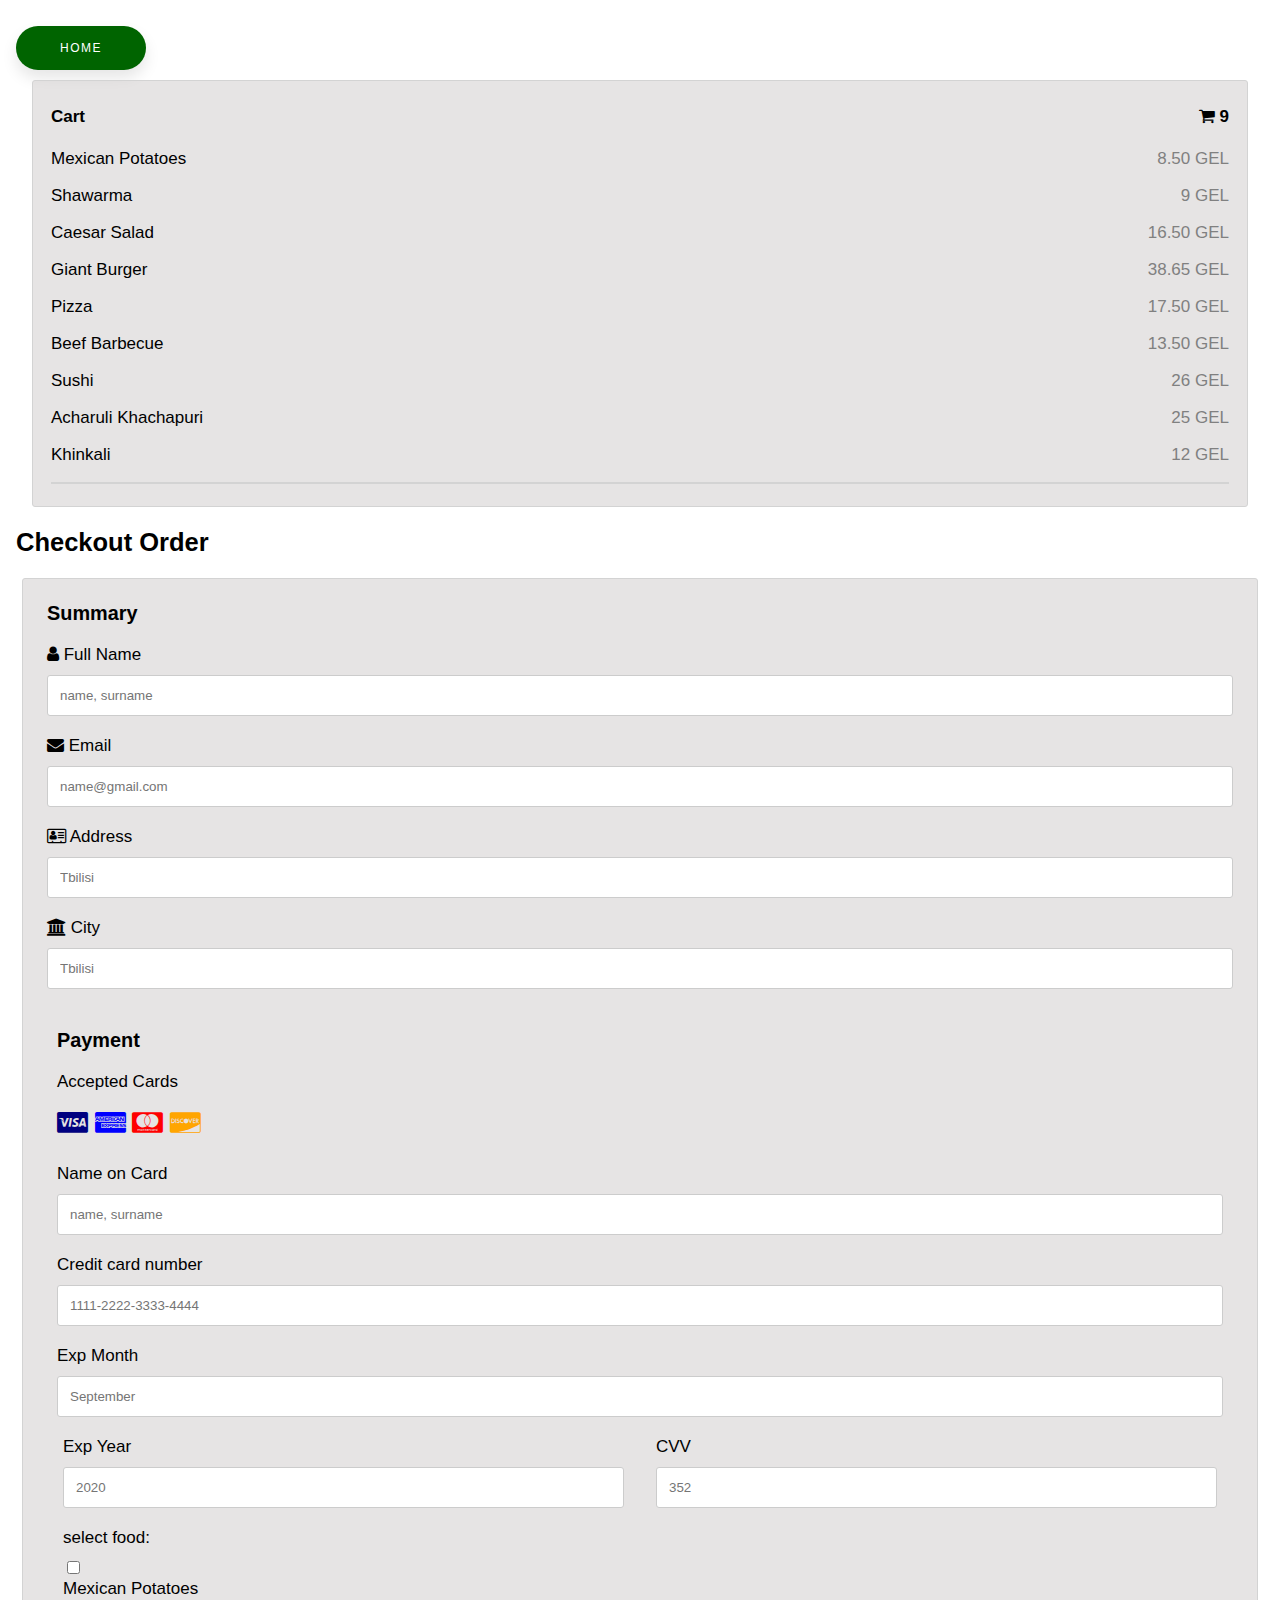
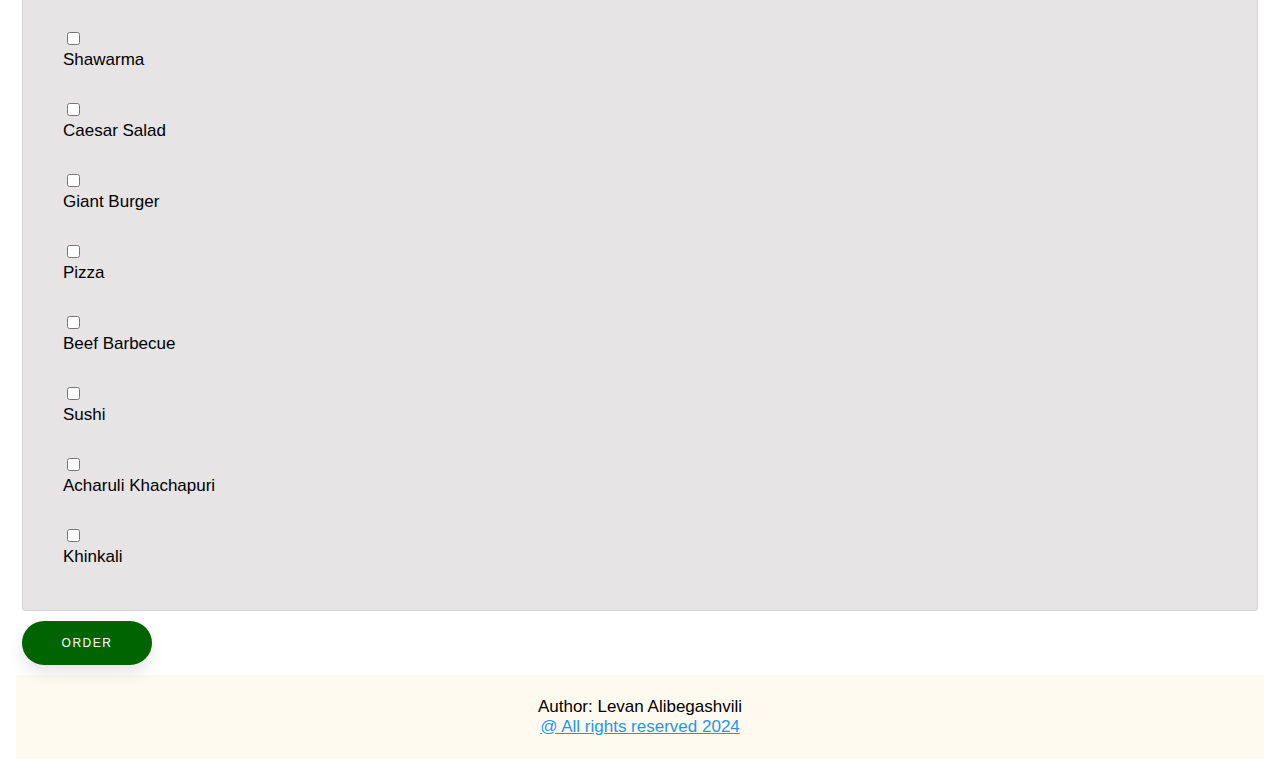
<file: OrderingForm.html>
<!DOCTYPE html>
<html lang="en">
<head>
<meta charset='utf-8'>
<meta http-equiv='X-UA-Compatible' content='IE=edge'>
<meta name='viewport' content='width=device-width, initial-scale=1'>
<title> FoodPanda | Registration</title>
<link rel="stylesheet" href="https://cdnjs.cloudflare.com/ajax/libs/font-awesome/4.7.0/css/font-awesome.min.css">
<link rel="stylesheet" href="Style.css">
<link rel = "icon" href ="Source/Images/Foodpanda-icon-512.png">
<style>
.btn
{
        background-color: rgb(63, 36, 104);
        text-align: center;
    	color: white;
    	padding: 15px;
    	font-size: 12px;
    	text-transform: uppercase;
    	width: 130px;
    	border-radius: 30px;
        justify-content: center;
        font-family: 'Roboto', sans-serif;
        font-size: 12px;
        letter-spacing: 1.5px;
        background-color: #006400;
        border: none;
        border-radius: 30px;
        box-shadow: 0px 8px 15px rgba(0, 0, 0, 0.1);
        transition: all 0.3s ease 0s;
        cursor: pointer;
}
.btn:hover
{
  background-color:#00FF00;
  box-shadow: 0px 15px 20px #008000;
  color: #fff;
  transform: translateY(-7px);
}
footer {
			text-align: center;
			padding: 5px;
			background-color:#FFFAF0;
			color: black;
}
</style>

</head>
<body>
<div class="btn">
		<span onclick="window.location.href='Index.html'"> Home </span>
</div>

 <div class="col-25">
    <div class="container">
      <h4>Cart <span class="price" style="color:black"><i class="fa fa-shopping-cart"></i> <b>9</b></span></h4>
      <p><span href="#">Mexican Potatoes</a> <span class="price">8.50 GEL</span></p>
      <p><span href="#">Shawarma</a> <span class="price"> 9 GEL</span></p>
      <p><span href="#">Caesar Salad</a> <span class="price">16.50 GEL</span></p>
      <p><span href="#">Giant Burger</a> <span class="price">38.65 GEL</span></p>
      <p><span href="#">Pizza</a> <span class="price">17.50 GEL</span></p>
      <p><span href="#">Beef Barbecue</a> <span class="price">13.50 GEL</span></p>
      <p><span href="#">Sushi</a> <span class="price">26 GEL</span></p>
      <p><span href="#">Acharuli Khachapuri</a> <span class="price">25 GEL</span></p>
      <p><span href="#">Khinkali</a> <span class="price">12 GEL</span></p>
      <hr>
    </div>
  </div>
</div>


<h2>Checkout Order</h2>
<div class="row">
  <div class="col-75">
    <div class="container">
      <form action="/action_page.php" autocomplete="off">
      
        <div class="row">
          <div class="col-50">
            <h3>Summary</h3>
            <label for="fname"><i class="fa fa-user"></i> Full Name</label>
            <input type="text" id="fname" name="firstname" placeholder="name, surname">
            <label for="email"><i class="fa fa-envelope"></i> Email</label>
            <input type="text" id="email" name="email" placeholder="name@gmail.com">
            <label for="adr"><i class="fa fa-address-card-o"></i> Address</label>
            <input type="text" id="adr" name="address" placeholder="Tbilisi">
            <label for="city"><i class="fa fa-institution"></i> City</label>
            <input type="text" id="city" name="city" placeholder="Tbilisi">
            </div>
          </div>

          <div class="col-50">
            <h3>Payment</h3>
            <label for="fname">Accepted Cards</label>
            <div class="icon-container">
              <i class="fa fa-cc-visa" style="color:navy;"></i>
              <i class="fa fa-cc-amex" style="color:blue;"></i>
              <i class="fa fa-cc-mastercard" style="color:red;"></i>
              <i class="fa fa-cc-discover" style="color:orange;"></i>
            </div>
            <label for="cname">Name on Card</label>
            <input type="text" id="cname" name="cardname" placeholder="name, surname">
            <label for="ccnum">Credit card number</label>
            <input type="text" id="ccnum" name="cardnumber" placeholder="1111-2222-3333-4444">
            <label for="expmonth">Exp Month</label>
            <input type="text" id="expmonth" name="expmonth" placeholder="September">
            <div class="row">
              <div class="col-50">
                <label for="expyear">Exp Year</label>
                <input type="text" id="expyear" name="expyear" placeholder="2020">
              </div>
              <div class="col-50">
                <label for="cvv">CVV</label>
                <input type="text" id="cvv" name="cvv" placeholder="352">
              </div>
              <div class="col-50">
              <label for="cvv"> select food:</label>
<input type="checkbox" id="food" name="phone" value="Mexican Potatoes">
<label for="food"> Mexican Potatoes </label><br>
<input type="checkbox" id="food" name="email" value="Shawarma">
<label for="food"> Shawarma</label><br>
<input type="checkbox" id="food" name="phone" value="Mexican Potatoes">
<label for="food"> Caesar Salad </label><br>
<input type="checkbox" id="food" name="email" value="Shawarma">
<label for="food"> Giant Burger</label><br>
<input type="checkbox" id="food" name="phone" value="Mexican Potatoes">
<label for="food"> Pizza</label><br>
<input type="checkbox" id="food" name="email" value="Shawarma">
<label for="food"> Beef Barbecue</label><br>
<input type="checkbox" id="food" name="email" value="Shawarma">
<label for="food"> Sushi</label><br>
<input type="checkbox" id="food" name="email" value="Shawarma">
<label for="food">Acharuli Khachapuri</label><br>
<input type="checkbox" id="food" name="email" value="Shawarma">
<label for="food">Khinkali</label><br>
              </div>
            </div>
          </div> 
        </div>
          <div class="btn">
          <span onclick="window.location.href='Thank.html'"> Order </span>
        </div>
      </form>
    </div>
  </div>
	<footer>
		<p>Author: Levan Alibegashvili <br>
		<a href="Index.html">@ All rights reserved 2024</a></p>
	  </footer>
</body>
</html>
</file>
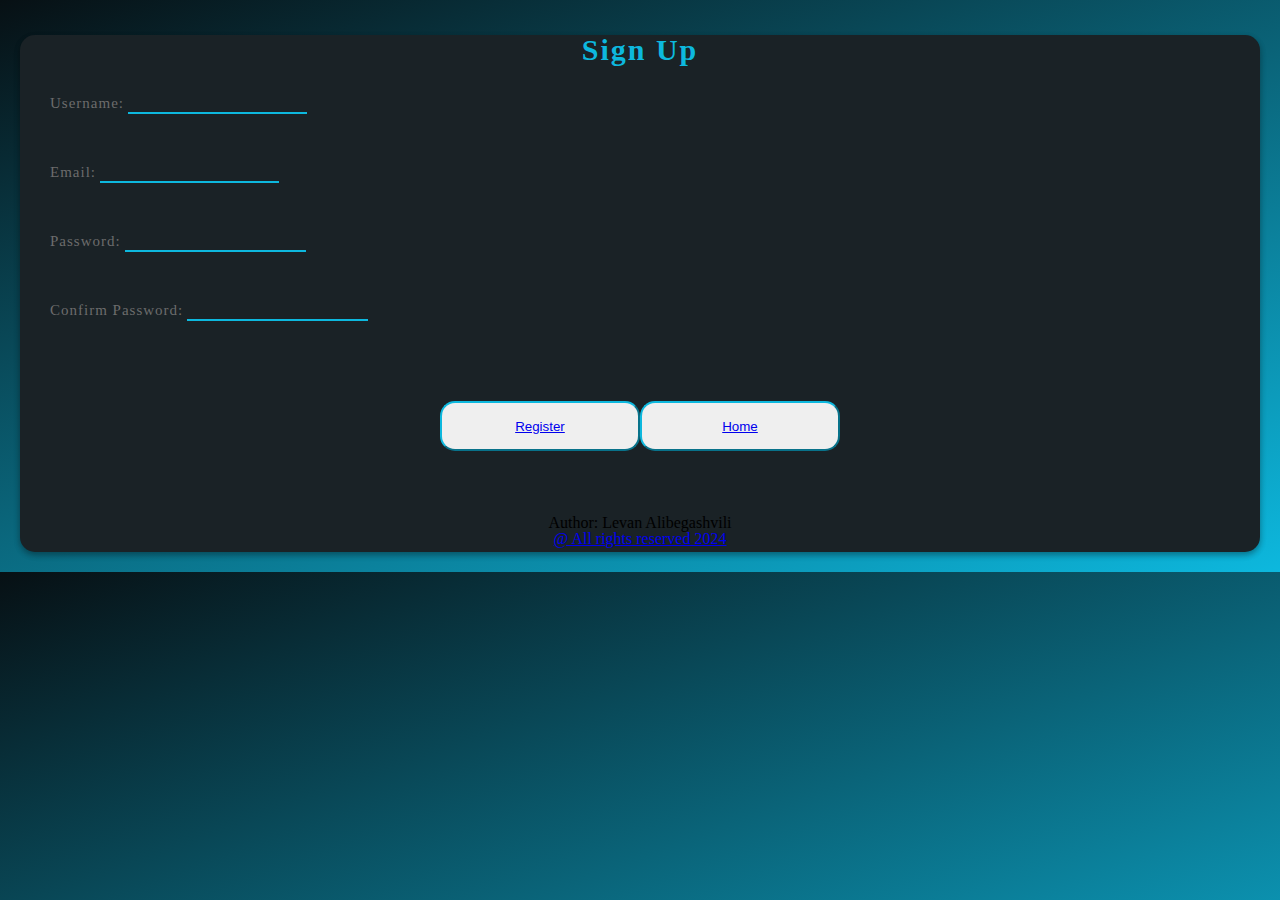
<file: RegistrationForm.html>
<!doctype html>
<html laang="en">
<head>
<title>Foodpanda | Registration </title>
<meta charset='utf-8'>
<meta name='viewport' content='width=device-width, initial-scale=1'>
<meta http-equiv='X-UA-Compatible' content='IE=edge'>
<link rel = "icon" href ="Source/Images/Foodpanda-icon-512.png">


<link href="https://cdn.jsdelivr.net/npm/bootstrap@5.2.1/dist/css/bootstrap.min.css" rel="stylesheet"
    integrity="sha384-iYQeCzEYFbKjA/T2uDLTpkwGzCiq6soy8tYaI1GyVh/UjpbCx/TYkiZhlZB6+fzT" crossorigin="anonymous">
  <link href="RegistrationForm.css" rel="stylesheet">


<style>

html,body,div,span,applet,object,iframe,h1,h2,h3,h4,h5,h6,p,blockquote,pre,a,abbr,acronym,address,big,cite,code,del,dfn,em,img,ins,kbd,q,s,samp,small,strike,strong,sub,sup,tt,var,b,u,i,center,dl,dt,dd,ol,ul,li,fieldset,form,label,legend,table,caption,tbody,tfoot,thead,tr,th,td,article,aside,canvas,details,embed,figure,figcaption,footer,header,hgroup,menu,nav,output,ruby,section,summary,time,mark,audio,video{border:0;font-size:100%;font:inherit;vertical-align:baseline;margin:0;padding:0}article,aside,details,figcaption,figure,footer,header,hgroup,menu,nav,section{display:block}
body{line-height:1}
ol,ul{list-style:none}
blockquote,q{quotes:none}
blockquote:before,blockquote:after,q:before,q:after{content:none}table{border-collapse:collapse;border-spacing:0}

* {
	box-sizing: border-box;
}
/* 
body {
	max-width: 100%;
 height: 800px;
 text-align: center;
 background: url(Source/Images/MainPic4.webp);
 color: white;
 padding: 100px;
 background-repeat: no-repeat;
        } */
	/*	
 /* body {
	
	background-image: url(Source/Images/download.jpg);
	font-family: 'Open Sans', sans-serif;
	font-weight: 100%;
	background-repeat: no-repeat;
} */ 
/*  
#registration {
	width: 480px;
	background: #fff;
	padding: 1em;
	margin: 2em auto;
} */
/* 
h1 {
	font-size: 2em;
	font-weight: 400;
	text-align: center;
	margin-bottom: 1em;
}

p {
	padding: 0.5em 0;
}

p:after {
	content: '';
	display: block;
	clear: both;
}

label {
	display: inline-block;
	width: 40%;
}
 
input[type=text],
input[type=password],
textarea,
select{
	border: none;
	padding: 0.5em;
	background-color: #ecf0f1;
	font: inherit;
	float: right;
	width: 50%;
}

textarea {
	max-width: 50%;
	min-width: 50%;
}

button {
	border: none;
	background: #3498db;
	width: 100%;
	padding: 1em 0;
	font: inherit;
	color: #ecf0f1;
	font-weight: 400;
} */

#errorMessages {
	align-content: center;
	width: 480px;
	margin: 2em auto;
	background-color: #1A2226;
	overflow: hidden;
}

#errorMessages li {
	padding: 1em;
	background-color: #1A2226;
	color: #ecf0f1;
	font-weight: 400;
	margin: 0 1em;
	margin-bottom: 1em;
}

#errorMessages li:first-child {
	margin-top: 1em;
}
/* #footer {
			text-align: center;
			padding: 5px;
			background-color:#FFFAF0;
			color: black;
} */
</style>

<script>
// Run function when DOM Content has loaded
document.addEventListener('DOMContentLoaded', init);

// Function to run when DOM Content has loaded
function init(event) {

	// Get registration form and keep in global scope
	regForm = document.forms['registration'];

	// Listen for form submit
	regForm['register'].onclick = validateForm; 
}

// Function to validate form elements
function validateForm(event) {

	// Array to contain all error messages
	var errorMessages = Array();

	// If username is empty
	if(!regForm['username'].value) {
		errorMessages.push('* Please enter Username');
        }
        // If email is empty
	if(!regForm['email'].value) {
		errorMessages.push('* Please enter Email');
	}

	// If password1 is empty
	if(!regForm['password1'].value) {
		errorMessages.push('* Please enter Password');
	}

	// If password2 is empty
	if(!regForm['password2'].value) {
		errorMessages.push('* Please enter Confirm Password');
	}

	// If both passwords have values
	if(regForm['password1'].value && regForm['password2'].value) {
		// If passwords don't match
		if(regForm['password1'].value != regForm['password2'].value) {
			errorMessages.push('* Passwords do not match');
		}
	}

  // Show error messages
	displayErrors(errorMessages);
  
	// If there are errors
	if(errorMessages.length) {
		// Stop the form from submitting
		return false;
	}
  
  
}

function displayErrors(errors) {
	var errorBox = document.getElementById('errorMessages');
  
  // If there aren't any errors
	if(!errors.length) {
		errorBox.innerHTML = '';
    return false;
	}

	// Get reference to error box
	var errorBox = document.getElementById('errorMessages');

	// Prepare a container to hold the completed error message string
	var messageString = '<ul>';

	// Loop through each error to display
	for(var i=0; i<errors.length; i++) {
		messageString += '<li>' + errors[i] + '</li>';
	}

	messageString += '</ul>';

	errorBox.innerHTML = messageString;
}
</script>
</head>
<body>



<!-- 

<form action="#" id="registration" autocomplete="off">
		<h1>confirm an Account</h1>

		<p>
			<label for="username">Username:</label>
			<input type="text" id="username" name="username" />
		</p>
                <p>
			<label for="email">Email:</label>
			<input type="text" id="email" name="email" />
		</p>

		<p>
			<label for="password1">Password:</label>
			<input type="password" id="password1" name="password1" />
		</p>

		<p>
			<label for="password2">Confirm Password:</label>
			<input type="password" id="password2" name="password2" />
		</p>

  	        <p>
			<button type="submit" id="register"> <a href="RegistrationForm.html"> Confirm! </a></button>
		</p>
		<div id="errorMessages"></div>
	</form>  -->
	
	

	<body class="d-flex align-items-center">
		<div class="container">
		  <div class="row justify-content-center" style="margin:20px;">
			<div class="col-lg-6 col-md-8 login-box">
			  <div class="col-lg-12 login-title">
				Sign Up
			  </div>
			  <div class="col-lg-12 login-form">
				<form action="#" id="registration" autocomplete="off">
				  <div class="form-group">
					<label class="form-control-label" for="username">Username:</label>
					<input type="text" id="username" name="username" class="form-control">
				  </div>
				  <div class="form-group">
					<label class="form-control-label" for="email">Email:</label>
					<input type="text" id="email" name="email" class="form-control">
				  </div>
				  <div class="form-group">
					<label class="form-control-label" for="password1">Password:</label>
					<input type="password" id="password1" name="password1" class="form-control">
				  </div>
					  <div class="form-group">
						<label class="form-control-label" for="password2">Confirm Password:</label>
						<input type="password" id="password2" name="password2" class="form-control" i>
					  </div>
					  <div class="col-12 login-btm login-button justify-content-center d-flex">
						<button type="submit" id="register" class="btn btn-outline-primary">
							<a href="OrderingForm.html">Register</a>
						</button>
						<button type="submit" id="home" class="btn btn-outline-primary">
							<a href="Index.html">Home</a>
						</button>
					  </div>
				  </div>
				  <div id="errorMessages"></div>
				  	<div class="footer">
					<p>Author: Levan Alibegashvili <br>
					<a href="Index.html">@ All rights reserved 2024</a></p>
					</div>
				  </form>
				</div>
			  </div>
			</div>
		  </div>
			
<script  src="https://cdn.jsdelivr.net/npm/bootstrap@5.2.1/dist/js/bootstrap.min.js"
integrity="sha384-7VPbUDkoPSGFnVtYi0QogXtr74QeVeeIs99Qfg5YCF+TidwNdjvaKZX19NZ/e6oz" crossorigin="anonymous"></script>

<!-- <footer>
	<p>Author: Levan Alibegashvili <br>
	<a href="Index.html">@ All rights reserved 2024</a></p>
  </footer> -->
</body>
</html>
</file>
<file: Style.css>
body {
  font-family: Arial;
  font-size: 17px;
  padding: 8px;
}
h2{
text-align:left;
}

* {
  box-sizing: border-box;
}

.row {
  display: -ms-flexbox; /* IE10 */
  display: flex;
  -ms-flex-wrap: wrap; /* IE10 */
  flex-wrap: wrap;
  margin: 0 -10px;
}

.col-25 {
  -ms-flex: 25%; /* IE10 */
  flex: 25%;
}

.col-50 {
  -ms-flex: 50%; /* IE10 */
  flex: 50%;
}

.col-75 {
  -ms-flex: 75%; /* IE10 */
  flex: 75%;
}

.col-25,
.col-50,
.col-75 {
  padding: 0 16px;
}

.container {
  background-color: #cfcccc85;
  padding: 3px 18px 13px 18px;
  border: 1px solid  lightgrey;
  border-radius: 3px;

}

input[type=text] {
  width: 100%;
  margin-bottom: 20px;
  padding: 12px;
  border: 1px solid #ccc;
  border-radius: 3px;
}

label {
  margin-bottom: 10px;
  display: block;
}

.icon-container {
  margin-bottom: 20px;
  padding: 7px 0;
  font-size: 24px;
}

.btn {
  background-color: #4CAF50;
  color: white;
  padding: 12px;
  margin: 10px 0;
  border: none;
  width: 100%;
  border-radius: 3px;
  cursor: pointer;
  font-size: 17px;
}

.btn:hover {
  background-color: #45a049;
}

a {
  color: #2196F3;
}

hr {
  border: 1px solid lightgrey;
}

span.price {
  float: right;
  color: grey;
}

/* Responsive layout - when the screen is less than 800px wide, make the two columns stack on top of each other instead of next to each other (also change the direction - make the "cart" column go on top) */
@media (max-width: 800px) {
  .row {
    flex-direction: column-reverse;
  }
  .col-25 {
    margin-bottom: 20px;
  }
}
</file>
<file: RegistrationForm.css>
body {
    background-color: #071014;
    background-image: -webkit-linear-gradient(160deg, #071014 0%, #0db8de 100%);
    background-image: -moz-linear-gradient(160deg, #071014 0%, #0db8de 100%);
    background-image: -o-linear-gradient(160deg, #071014 0%, #0db8de 100%);
    background-image: linear-gradient(160deg, #071014 0%, #0db8de 100%);  
      font-family: 'Arial', sans-serif;
      /* height: 100vh; */
  }
  .login-box {
      margin-top: 7px;
      margin-bottom: 7px;
      background: #1A2226;
      text-align: center;
      box-shadow: 0 3px 6px rgba(0, 0, 0, 0.16), 0 3px 6px rgba(0, 0, 0, 0.23);
      border-radius: 15px;
  }
  .login-title {
      text-align: center;
      font-size: 30px;
      letter-spacing: 2px;
      margin-top: 35px;
      font-weight: bold;
      color: #0DB8DE;
  }
  .login-form {
    margin-top: 25px;
    text-align: left;
}
  input[type=text] {
      background-color: #1A2226;
      border: none;
      border-bottom: 2px solid #0DB8DE;
      border-top: 0px;
      border-radius: 0px;
      outline: 0;
      margin-bottom: 20px;
      padding-left: 0px;
      color: #ECF0F5;
  }
  input[type=password] {
      background-color: #1A2226;
      border: none;
      border-bottom: 2px solid #0DB8DE;
      border-radius: 0px;
      margin-bottom: 20px;
      color: #ECF0F5;
  }
  .form-group {
  margin: 30px;
  }
  .form-control:focus {
      box-shadow: none;
      background-color: #1A2226;
      color: #ECF0F5;
  }
  .form-control-label {
      font-size: 15px;
      color: #6C6C6C;
      letter-spacing: 1px;
  }
  .btn-outline-primary {
    width: 200px;
    height: 50px;
    border-radius: 15px;
    cursor: pointer;
    border-color:#0DB8DE!important;
    color:#0DB8DE;
    margin-top: 30px;
  }
  .btn-outline-primary:hover{
    background-color: #071014!important;
    background-image: -webkit-linear-gradient(160deg, #071014 0%, #0db8de 100%)!important;
    background-image: -moz-linear-gradient(160deg, #071014 0%, #0db8de 100%)!important;
    background-image: -o-linear-gradient(160deg, #071014 0%, #0db8de 100%)!important;
    background-image: linear-gradient(160deg, #071014 0%, #0db8de 100%)!important;
    
    color: #ffffff!important;
  }
  .login-button {
      padding-right: 0px;
      flex-wrap: wrap;
      display: flex;
      justify-content: space-around;
      justify-content: center;
      text-align: right;
      margin-bottom: 25px;
  }
  .login-text {
      padding-left: 0px;
      color: #A2A4A4;
      align-content: center;
  }
  .footer {
    text-align: center;
    padding-top: 0px;
    padding-bottom: 5px;
    color: black;
}
</file>
